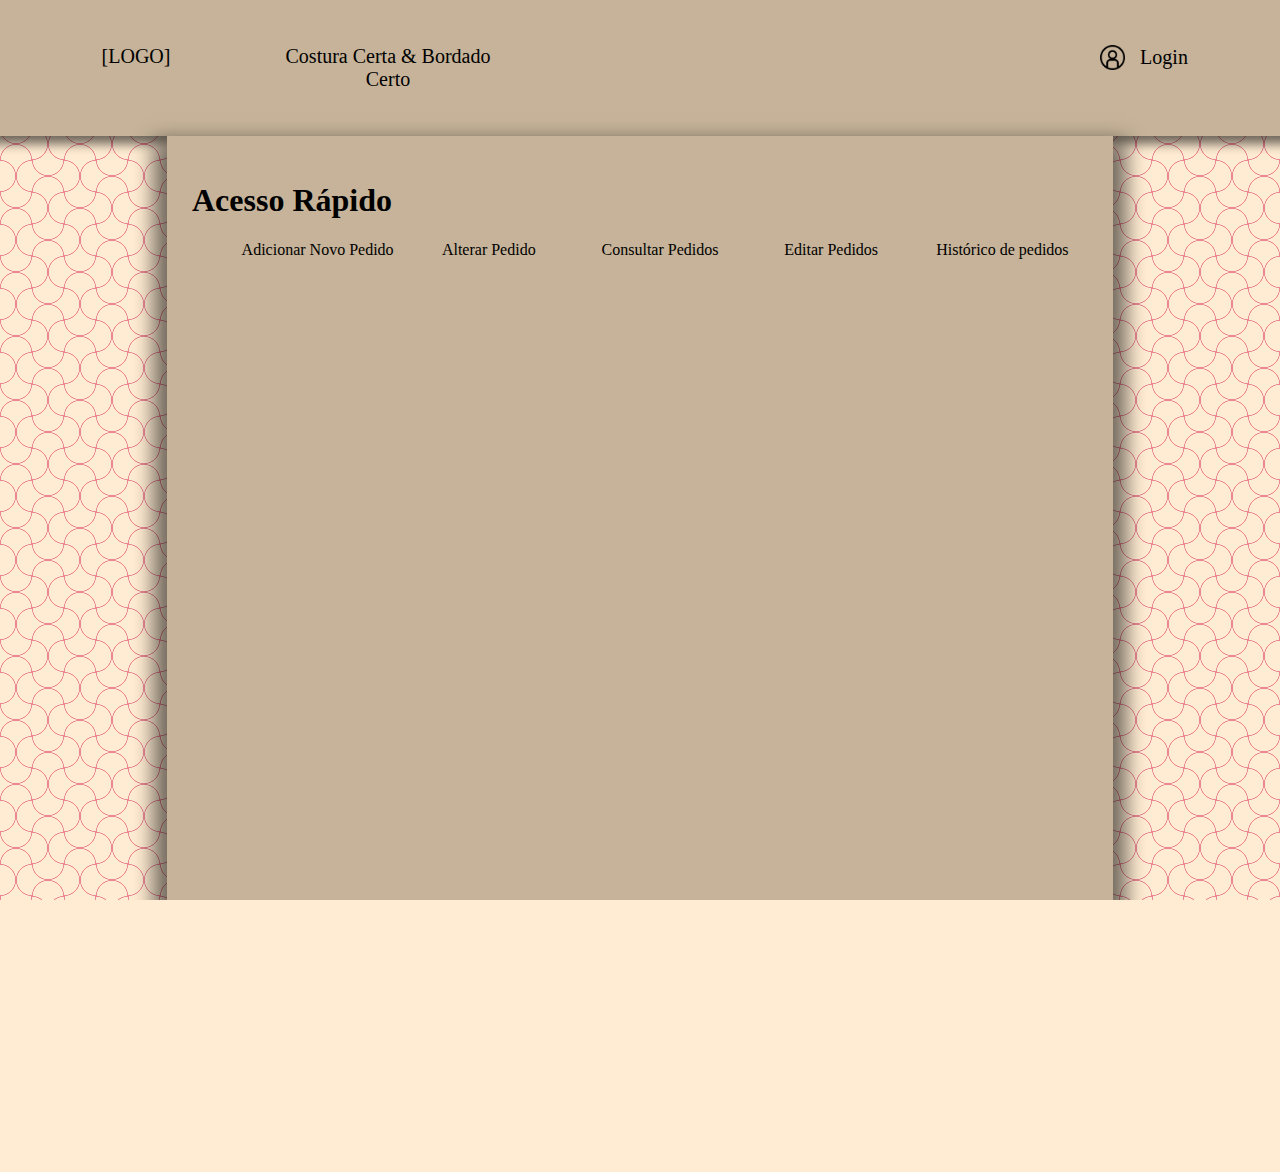
<file: src/index.html>
<!DOCTYPE html>
<html lang="pt-br">
  <head>
    <meta charset="UTF-8" />
    <meta name="viewport" content="width=device-width, initial-scale=1.0" />
    <title>Costura & Bordado Certa</title>
    <link rel="stylesheet" href="/css/style.css" />
  </head>
  <body>
    <header class="header">
      <ul class="ulHeader">
        <li><a href="#main">[LOGO]</a></li>
        <li><a href="#main">Costura Certa & Bordado Certo</a></li>
        <li></li>
        <li></li>
        <li>
          <a href="/src/login.html"
            ><img class="imgfooter" src="/img/login.png" alt="" />Login</a
          >
        </li>
      </ul>
    </header>
    <div class="mainbg">
      <main id="main">
        <h1>Acesso Rápido</h1>
        <ul class="acessoRapido">
            <li><a href="/src/addPed.html">Adicionar Novo Pedido</a></li>
            <li><a href="/src/altPed.html">Alterar Pedido</a></li>
            <li><a href="/src/consultPed.html">Consultar Pedidos</a></li>
            <li><a href="/src/editPed.html">Editar Pedidos</a></li>
            <li><a href="/src/histPed.html">Histórico de pedidos</a></li>
        </ul>
      </main>
    </div>
    <footer class="footer">
      <ul class="ulFooter">
        <li><a href="#main">[LOGO]</a></li>
        <li><a href="#main">Costura Certa & Bordado Certo</a></li>
        <li></li>
        <li></li>
        <li>
          <a href="/src/###"
            ><img class="imgfooter" src="/img/login.png" alt="" />Login</a
          >
        </li>
      </ul>
    </footer>
  </body>
</html>
</file>
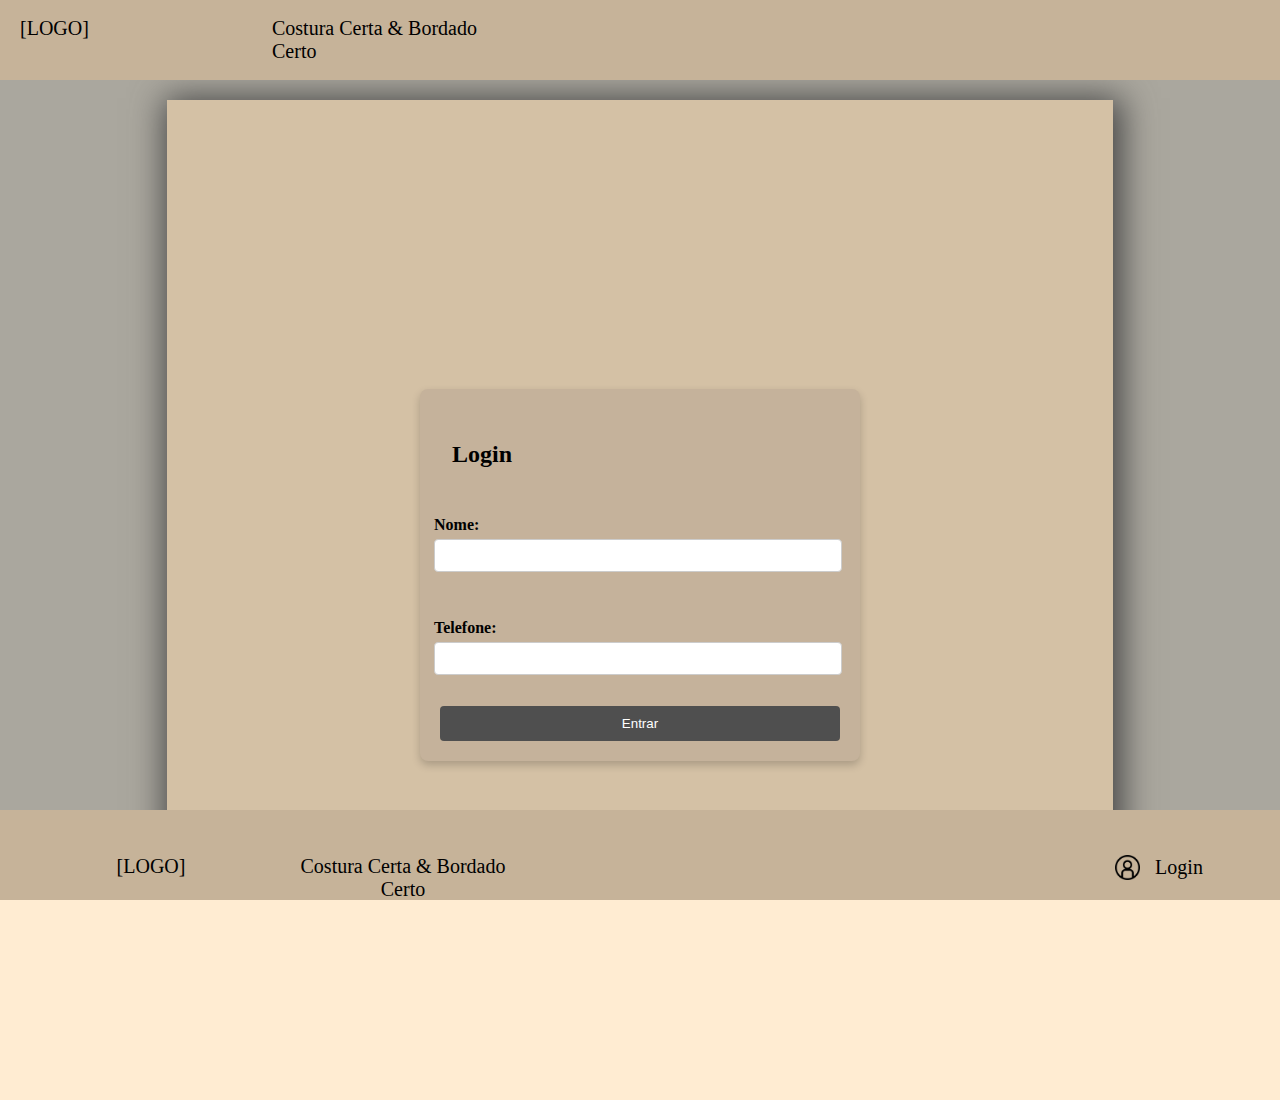
<file: login/login.html>
<!DOCTYPE html>
<html lang="pt-br">
  <head>
    <meta charset="UTF-8" />
    <meta name="viewport" content="width=device-width, initial-scale=1.0" />
    <title>Costura & Bordado Certa</title>
    <link rel="stylesheet" href="/css/style.css" />
  </head>
  <body class="bglogin">
    <header class="headerlogin">
      <ul class="ulHeader">
        <li><a href="/src/index.html">[LOGO]</a></li>
        <li><a href="/src/index.html">Costura Certa & Bordado Certo</a></li>
        <li></li>
        <li></li>
        <li></li>
      </ul>
    </header>
    <div class="mainbglogin">
      <main id="mainl">
        <h2 class="login-title">Login</h2>
        <form action="/login" method="POST" class="login-form">
          <div class="form-group">
            <label for="username">Nome:</label>
            <input type="text" id="username" name="username" required />
          </div>

          <div class="form-group">
            <label for="password">Telefone:</label>
            <input type="text" id="password" name="password" required />
          </div>
          <button type="submit">Entrar</button>
        </form>
      </main>
    </div>
    <footer class="footerlogin">
      <ul class="ulFooter">
        <li><a href="/src/index.html">[LOGO]</a></li>
        <li><a href="/src/index.html">Costura Certa & Bordado Certo</a></li>
        <li></li>
        <li></li>
        <li>
          <a href="/login/login.html"
            ><img class="imgfooter" src="/img/login.png" alt="" />Login</a
          >
        </li>
      </ul>
    </footer>
  </body>
</html>
</file>
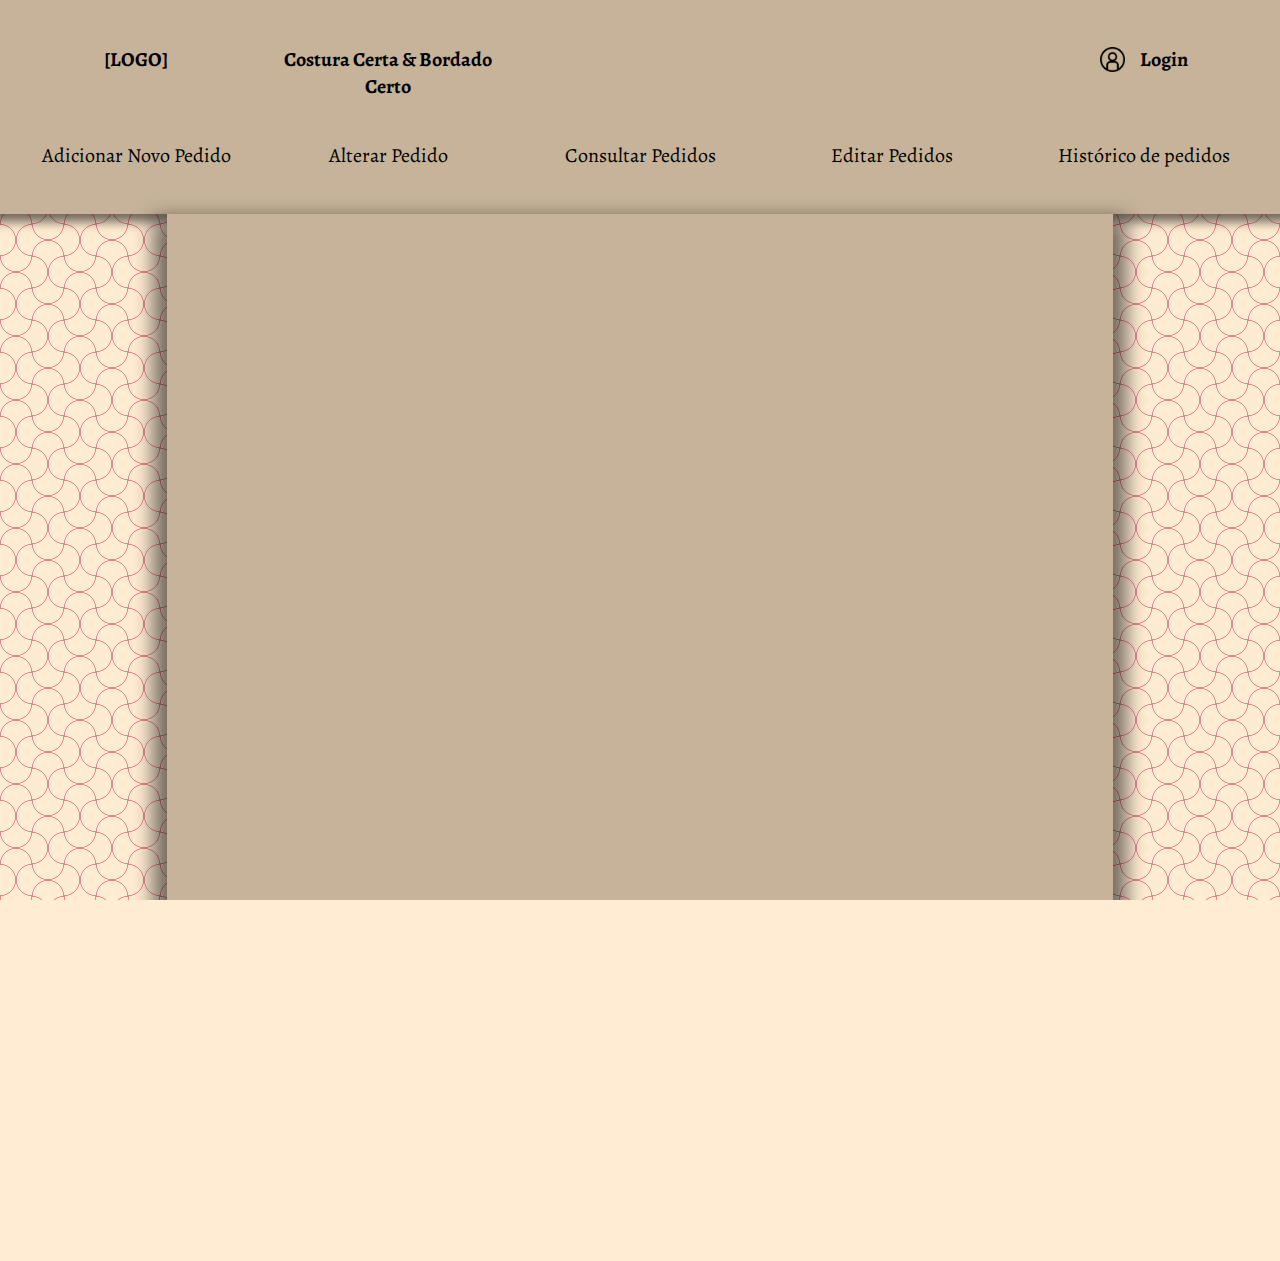
<file: publicSrc/consultPed.html>
<!DOCTYPE html>
<html lang="pt-br">
  <head>
    <meta charset="UTF-8" />
    <meta name="viewport" content="width=device-width, initial-scale=1.0" />
    <title>Costura & Bordado Certa</title>
    <link rel="stylesheet" href="/css/style.css" />
    <link rel="preconnect" href="https://fonts.googleapis.com" />
    <link rel="preconnect" href="https://fonts.gstatic.com" crossorigin />
    <link
      href="https://fonts.googleapis.com/css2?family=Alegreya:ital,wght@0,400..900;1,400..900&display=swap"
      rel="stylesheet"
    />
  </head>

  <body>
    <header class="header">
      <h1>
        <ul class="ulHeader">
          <li><a href="/src/index.html">[LOGO]</a></li>
          <li><a href="/src/index.html">Costura Certa & Bordado Certo</a></li>
          <li></li>
          <li></li>
          <li>
            <a href="/login/login.html"
              ><img class="imgfooter" src="/img/login.png" alt="" />Login</a
            >
          </li>
        </ul>
      </h1>
      <div>
        <ul class="ulHeader">
          <li><a href="/src/addPed.html">Adicionar Novo Pedido</a></li>
          <li><a href="/src/altPed.html">Alterar Pedido</a></li>
          <li><a href="/src/consultPed.html">Consultar Pedidos</a></li>
          <li><a href="/src/editPed.html">Editar Pedidos</a></li>
          <li><a href="/src/histPed.html">Histórico de pedidos</a></li>
        </ul>
      </div>
    </header>
    <div class="mainbg">
      <main id="main"></main>
    </div>
    <footer class="footer">
      <h1>
        <ul class="ulFooter">
          <li><a href="/src/index.html">[LOGO]</a></li>
          <li><a href="/src/index.html">Costura Certa & Bordado Certo</a></li>
          <li></li>
          <li></li>
          <li>
            <a href="/login/login.html"
              ><img class="imgfooter" src="/img/login.png" alt="" />Login</a
            >
          </li>
        </ul>
      </h1>
    </footer>

    <!-- JavaScript para adicionar a classe 'active' ao link atual -->
    <script>
      // Seleciona todos os links do menu de Acesso Rápido
      const links = document.querySelectorAll(".ulHeader a");

      // Pega a URL atual da página
      const currentUrl = window.location.pathname;

      // Itera por cada link
      links.forEach((link) => {
        // Se a URL do link for igual à URL atual, adiciona a classe 'active'
        if (link.getAttribute("href") === currentUrl) {
          link.classList.add("active");
        }
      });
    </script>
  </body>
</html>
</file>
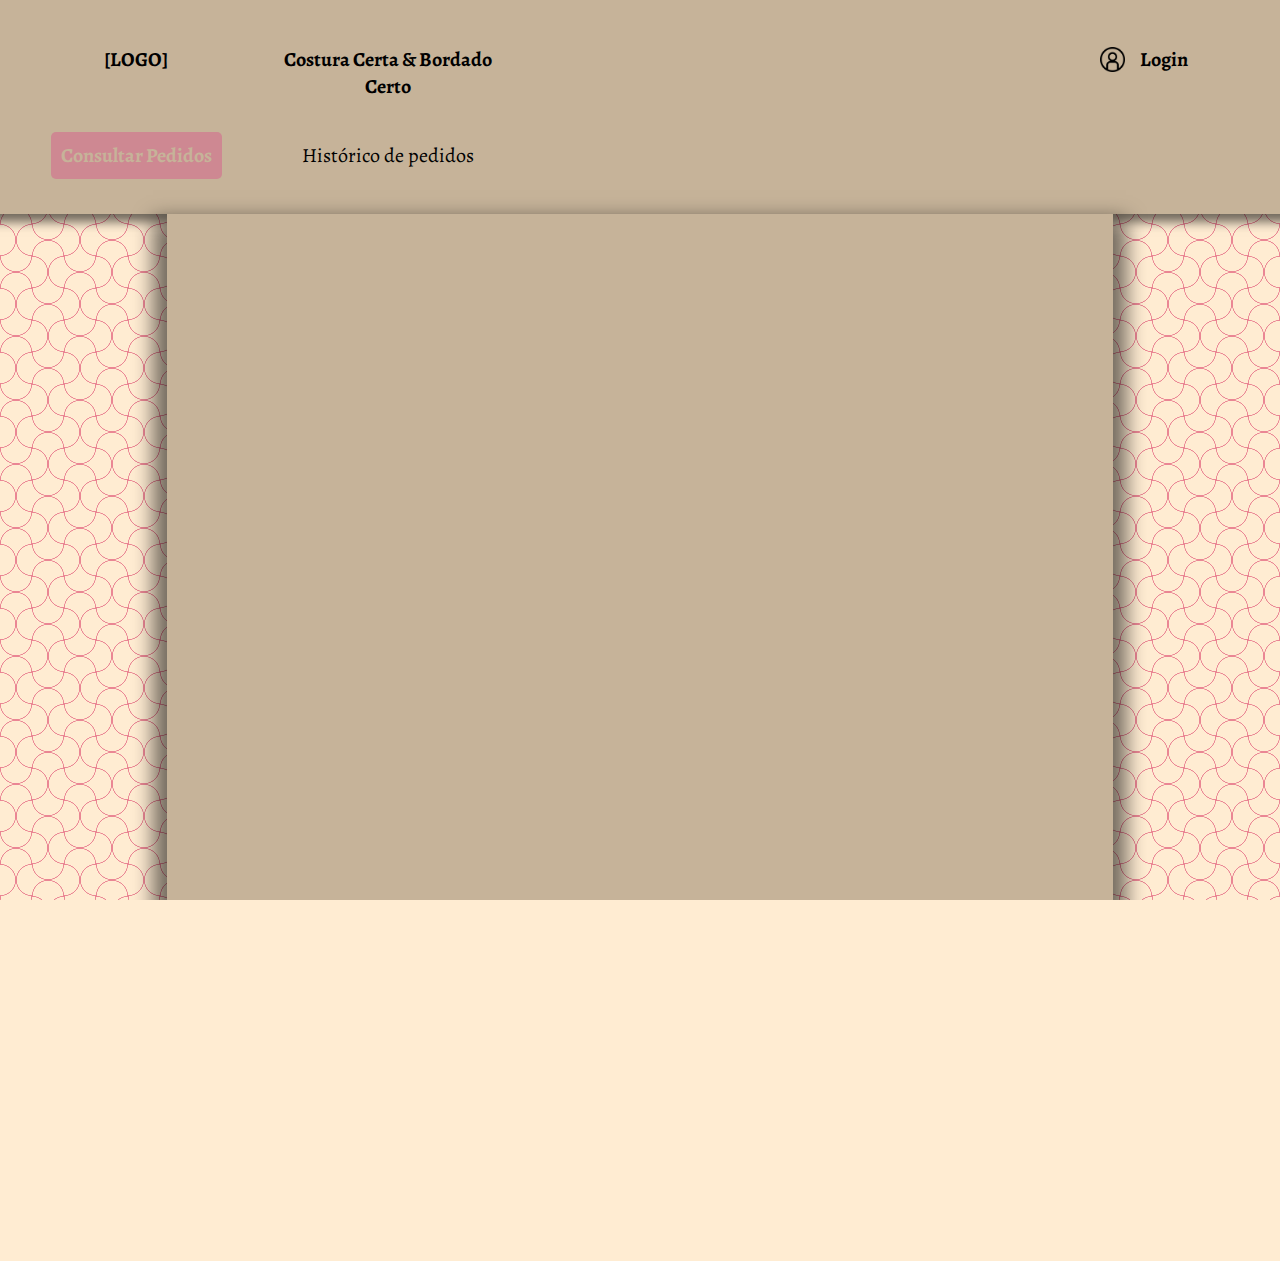
<file: publicSrc/publicConsultPed.html>
<!DOCTYPE html>
<html lang="pt-br">
  <head>
    <meta charset="UTF-8" />
    <meta name="viewport" content="width=device-width, initial-scale=1.0" />
    <title>Costura & Bordado Certa</title>
    <link rel="stylesheet" href="/css/style.css" />
    <link rel="preconnect" href="https://fonts.googleapis.com" />
    <link rel="preconnect" href="https://fonts.gstatic.com" crossorigin />
    <link
      href="https://fonts.googleapis.com/css2?family=Alegreya:ital,wght@0,400..900;1,400..900&display=swap"
      rel="stylesheet"
    />
  </head>

  <body>
    <header class="header">
      <h1>
        <ul class="ulHeader">
          <li><a href="/publicSrc/publicIndex.html">[LOGO]</a></li>
          <li><a href="/publicSrc/publicIndex.html">Costura Certa & Bordado Certo</a></li>
          <li></li>
          <li></li>
          <li>
            <a href="/login/login.html"
              ><img class="imgfooter" src="/img/login.png" alt="" />Login</a
            >
          </li>
        </ul>
      </h1>
      <div>
        <ul class="ulHeader">
          <li><a href="/publicSrc/publicConsultPed.html">Consultar Pedidos</a></li>
          <li><a href="/publicSrc/publicHistPed.html">Histórico de pedidos</a></li>
        </ul>
      </div>
    </header>
    <div class="mainbg">
      <main id="main"></main>
    </div>
    <footer class="footer">
      <h1>
        <ul class="ulFooter">
          <li><a href="/publicSrc/publicIndex.html">[LOGO]</a></li>
          <li><a href="/publicSrc/publicIndex.html">Costura Certa & Bordado Certo</a></li>
          <li></li>
          <li></li>
          <li>
            <a href="/login/login.html"
              ><img class="imgfooter" src="/img/login.png" alt="" />Login</a
            >
          </li>
        </ul>
      </h1>
    </footer>

    <!-- JavaScript para adicionar a classe 'active' ao link atual -->
    <script>
      // Seleciona todos os links do menu de Acesso Rápido
      const links = document.querySelectorAll(".ulHeader a");

      // Pega a URL atual da página
      const currentUrl = window.location.pathname;

      // Itera por cada link
      links.forEach((link) => {
        // Se a URL do link for igual à URL atual, adiciona a classe 'active'
        if (link.getAttribute("href") === currentUrl) {
          link.classList.add("active");
        }
      });
    </script>
  </body>
</html>
</file>
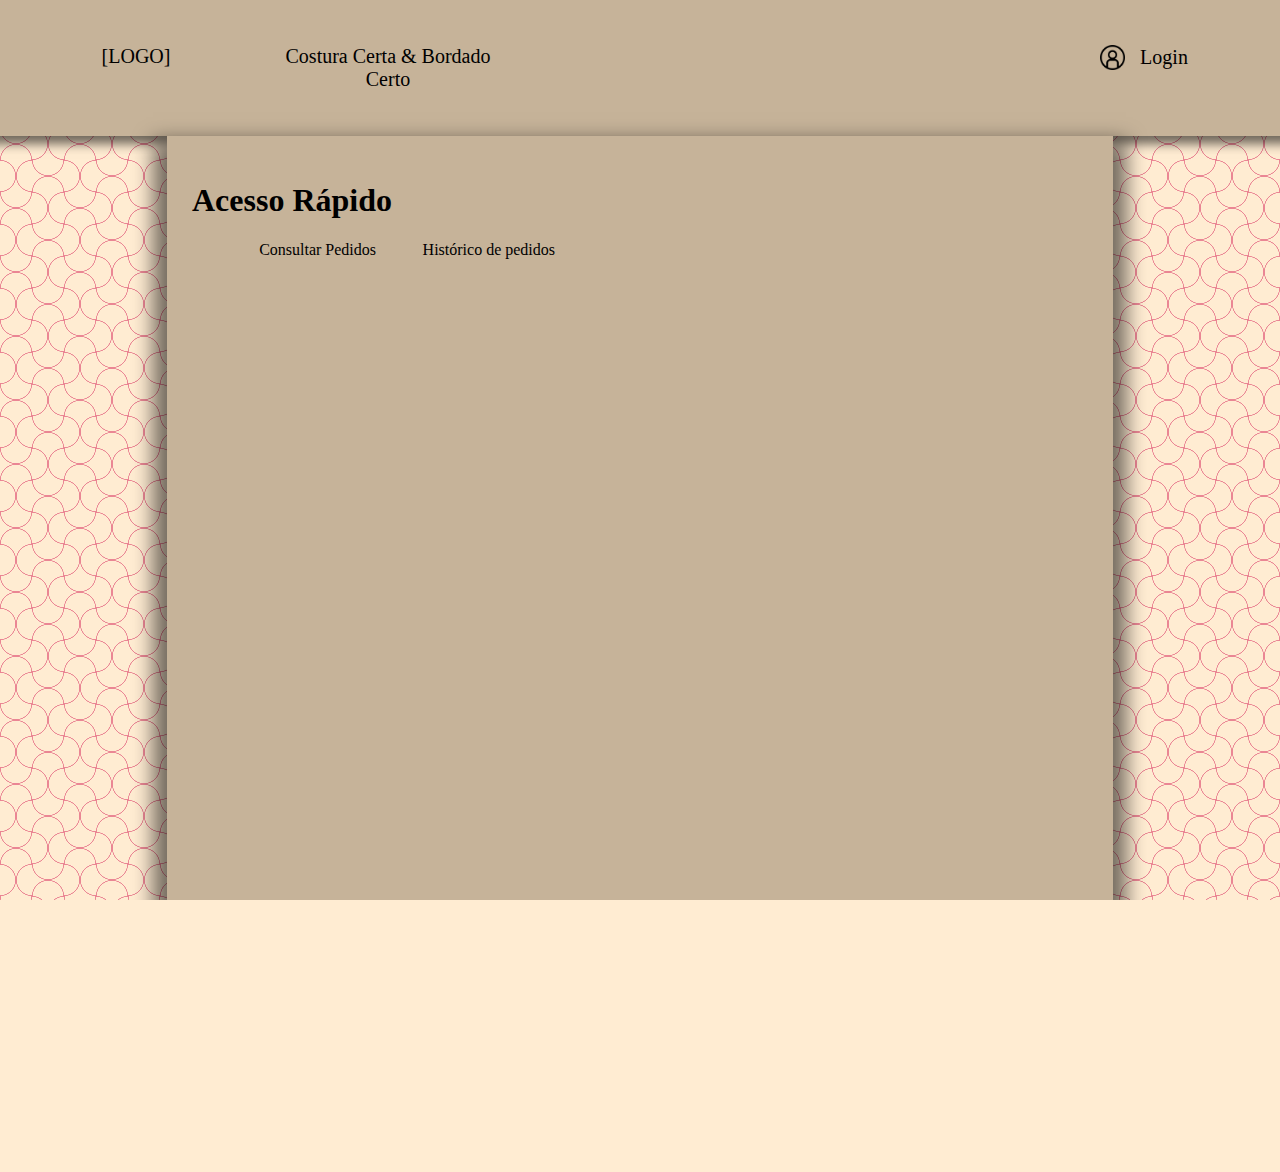
<file: publicSrc/publicIndex.html>
<!DOCTYPE html>
<html lang="pt-br">
  <head>
    <meta charset="UTF-8" />
    <meta name="viewport" content="width=device-width, initial-scale=1.0" />
    <title>Costura & Bordado Certa</title>
    <link rel="stylesheet" href="/css/style.css" />
  </head>
  <body>
    <header class="header">
      <ul class="ulHeader">
        <li><a href="#main">[LOGO]</a></li>
        <li><a href="#main">Costura Certa & Bordado Certo</a></li>
        <li></li>
        <li></li>
        <li>
          <a href="/login/login.html"
            ><img class="imgfooter" src="/img/login.png" alt="" />Login</a
          >
        </li>
      </ul>
    </header>
    <div class="mainbg">
      <main id="main">
        <h1>Acesso Rápido</h1>
        <ul class="acessoRapido">
          <li><a href="/publicSrc/publicConsultPed.html">Consultar Pedidos</a></li>
          <li><a href="/publicSrc/publicHistPed.html">Histórico de pedidos</a></li>
        </ul>
      </main>
    </div>
    <footer class="footer">
      <ul class="ulFooter">
        <li><a href="#main">[LOGO]</a></li>
        <li><a href="#main">Costura Certa & Bordado Certo</a></li>
        <li></li>
        <li></li>
        <li>
          <a href="/login/login.html"
            ><img class="imgfooter" src="/img/login.png" alt="" />Login</a
          >
        </li>
      </ul>
    </footer>
  </body>
</html>
</file>
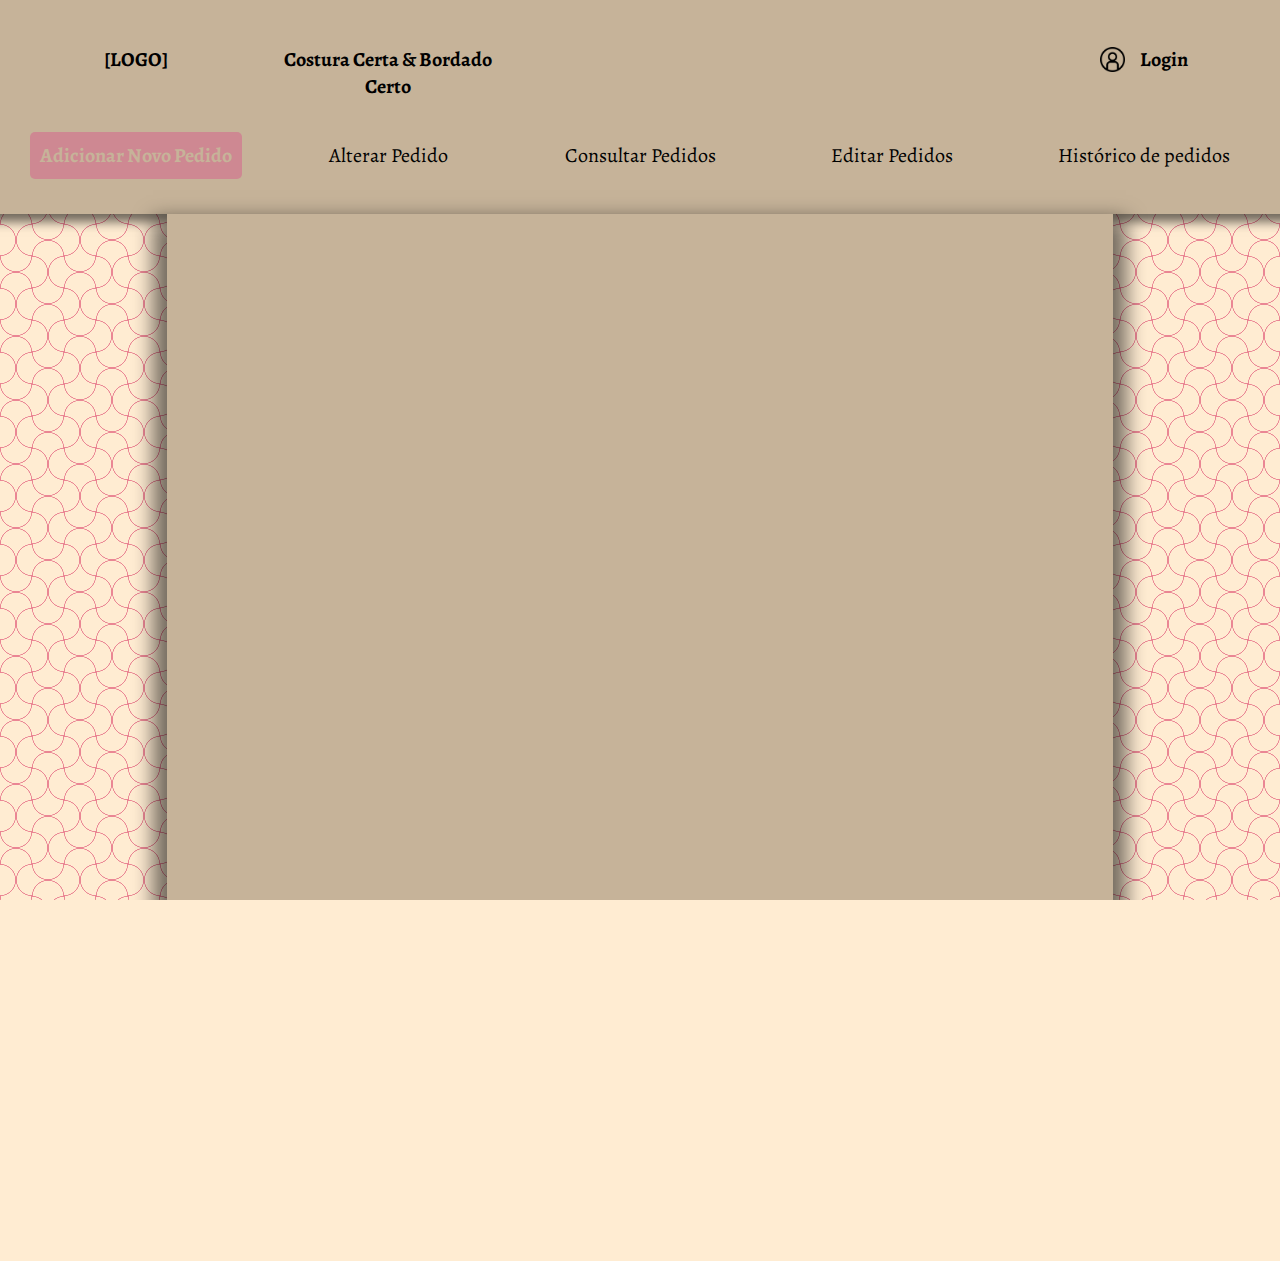
<file: src/addPed.html>
<!DOCTYPE html>
<html lang="pt-br">

<head>
    <meta charset="UTF-8" />
    <meta name="viewport" content="width=device-width, initial-scale=1.0" />
    <title>Costura & Bordado Certa</title>
    <link rel="stylesheet" href="/css/style.css" />
    <link rel="preconnect" href="https://fonts.googleapis.com">
    <link rel="preconnect" href="https://fonts.gstatic.com" crossorigin>
    <link href="https://fonts.googleapis.com/css2?family=Alegreya:ital,wght@0,400..900;1,400..900&display=swap"
        rel="stylesheet">
</head>

<body>
    <header class="header">
        <h1>
            <ul class="ulHeader">
                <li><a href="/src/index.html">[LOGO]</a></li>
                <li><a href="/src/index.html">Costura Certa & Bordado Certo</a></li>
                <li></li>
                <li></li>
                <li>
                    <a href="/src/login.html"><img class="imgfooter" src="/img/login.png" alt="" />Login</a>
                </li>
            </ul>
        </h1>
        <div>
            <ul class="ulHeader">
                <li><a href="/src/addPed.html">Adicionar Novo Pedido</a></li>
                <li><a href="/src/altPed.html">Alterar Pedido</a></li>
                <li><a href="/src/consultPed.html">Consultar Pedidos</a></li>
                <li><a href="/src/editPed.html">Editar Pedidos</a></li>
                <li><a href="/src/histPed.html">Histórico de pedidos</a></li>
            </ul>
        </div>
    </header>
    <div class="mainbg">
        <main id="main">
        </main>
    </div>
    <footer class="footer">
        <h1>
            <ul class="ulFooter">
                <li><a href="/src/index.html">[LOGO]</a></li>
                <li><a href="/src/index.html">Costura Certa & Bordado Certo</a></li>
                <li></li>
                <li></li>
                <li>
                    <a href="/src/login.html"><img class="imgfooter" src="/img/login.png" alt="" />Login</a>
                </li>
            </ul>
        </h1>
    </footer>

    <!-- JavaScript para adicionar a classe 'active' ao link atual -->
    <script>
        // Seleciona todos os links do menu de Acesso Rápido
        const links = document.querySelectorAll('.ulHeader a');

        // Pega a URL atual da página
        const currentUrl = window.location.pathname;

        // Itera por cada link
        links.forEach(link => {
            // Se a URL do link for igual à URL atual, adiciona a classe 'active'
            if (link.getAttribute('href') === currentUrl) {
                link.classList.add('active');
            }
        });
    </script>
</body>

</html>
</file>
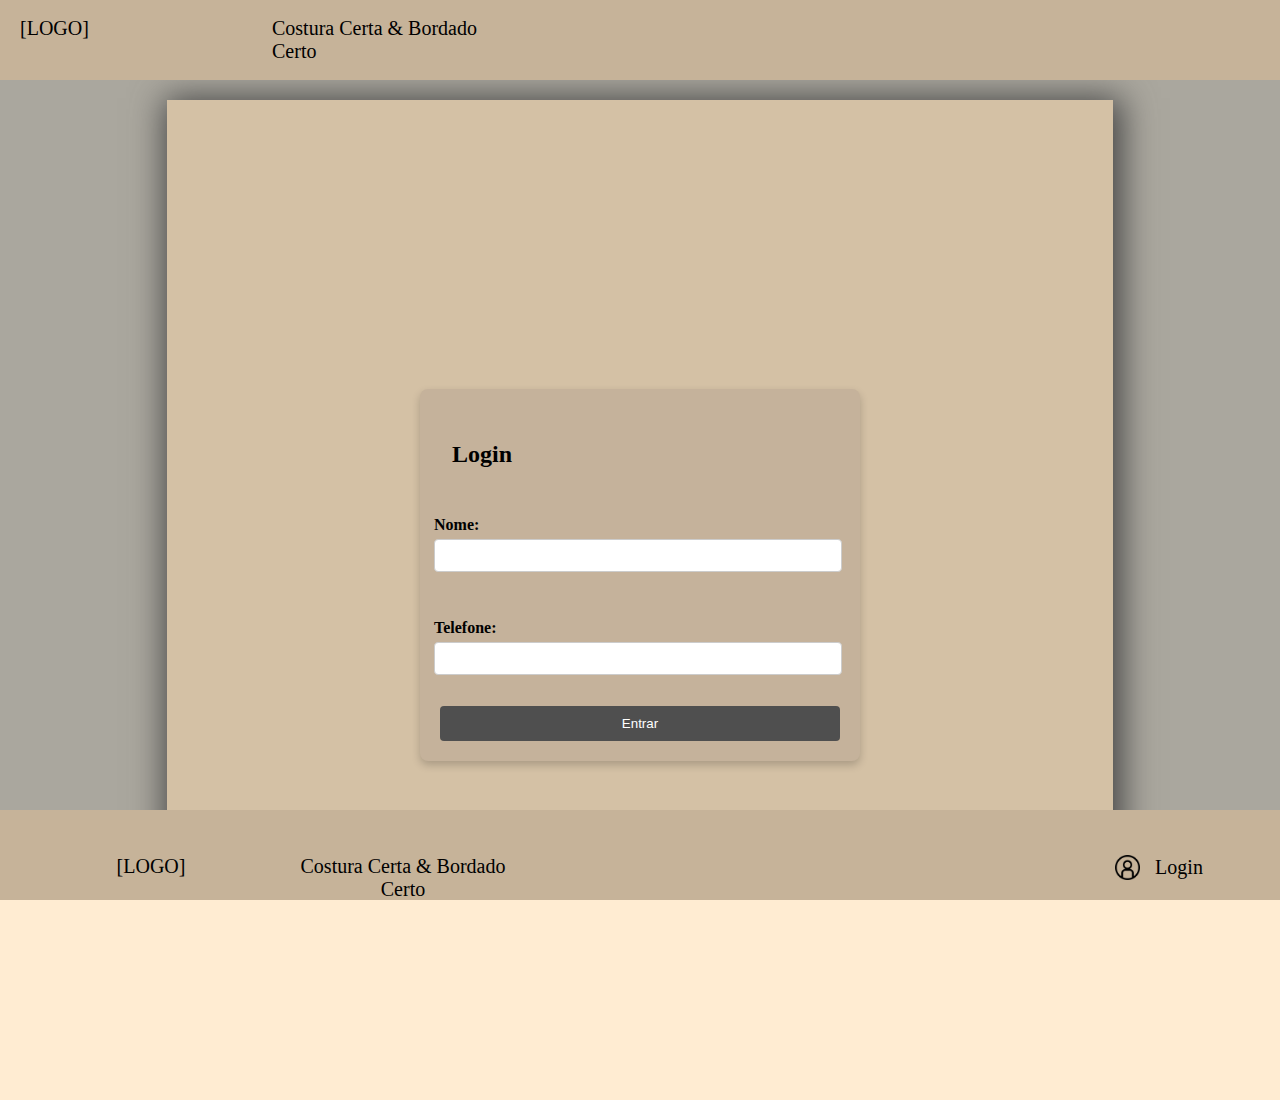
<file: src/login.html>
<!DOCTYPE html>
<html lang="pt-br">
  <head>
    <meta charset="UTF-8" />
    <meta name="viewport" content="width=device-width, initial-scale=1.0" />
    <title>Costura & Bordado Certa</title>
    <link rel="stylesheet" href="/css/style.css" />
  </head>
  <body class = "bglogin">
    <header class="headerlogin">
      <ul class="ulHeader">
        <li><a href="/src/index.html">[LOGO]</a></li>
        <li><a href="/src/index.html">Costura Certa & Bordado Certo</a></li>
        <li></li>
        <li></li>
        <li>
          
        </li>
      </ul>
    </header>
    <div class="mainbglogin">
      <main id="mainl">
        <h2 class="login-title">Login</h2>
        <form action="/login" method="POST" class="login-form">
            <div class="form-group">
                <label for="username">Nome:</label>
                <input type="text" id="username" name="username" required />
            </div>

            <div class="form-group">
                <label for="password">Telefone:</label>
                <input type="text" id="password" name="password" required />
            </div>
            <button type="submit">Entrar</button>
        </form>
    </main>
    </div>
    <footer class="footerlogin">
      <ul class="ulFooter">
        <li><a href="/src/index.html">[LOGO]</a></li>
        <li><a href="/src/index.html">Costura Certa & Bordado Certo</a></li>
        <li></li>
        <li></li>
        <li>
          <a href="/src/###"
            ><img class="imgfooter" src="/img/login.png" alt="" />Login</a
          >
        </li>
      </ul>
    </footer>
  </body>
</html>
</file>
<file: css/style.css>
body,
html {
  font-family: "Alegreya", serif;
  color: black;
  background: radial-gradient(
        35.36% 35.36% at 100% 25%,
        #0000 66%,
        #ea8694 68% 70%,
        #0000 72%
      )
      32px 32px / calc(2 * 32px) calc(2 * 32px),
    radial-gradient(
        35.36% 35.36% at 0 75%,
        #0000 66%,
        #ea8694 68% 70%,
        #0000 72%
      )
      32px 32px / calc(2 * 32px) calc(2 * 32px),
    radial-gradient(
        35.36% 35.36% at 100% 25%,
        #0000 66%,
        #ea8694 68% 70%,
        #0000 72%
      )
      0 0 / calc(2 * 32px) calc(2 * 32px),
    radial-gradient(
        35.36% 35.36% at 0 75%,
        #0000 66%,
        #ea8694 68% 70%,
        #0000 72%
      )
      0 0 / calc(2 * 32px) calc(2 * 32px),
    repeating-conic-gradient(#ffecd2 0 25%, #0000 0 50%) 0 0 / calc(2 * 32px)
      calc(2 * 32px),
    radial-gradient(#0000 66%, #ea8694 68% 70%, #0000 72%) 0 calc(32px / 2) /
      32px 32px #ffecd2;
  width: 100vw;
  height: 100%;
  overflow-x: hidden;
  margin: 0;
  padding: 0;
}

.header {
  background-color: #c6b399;
  width: 100vw;
  height: auto;
  text-align: center;
  position: relative;
  left: 50%;
  transform: translateX(-50%);
  -webkit-box-shadow: 3px 5px 10px 3px rgba(0, 0, 0, 0.56);
  -moz-box-shadow: 3px 5px 10px 3px rgba(0, 0, 0, 0.56);
  box-shadow: 3px 5px 10px 3px rgba(0, 0, 0, 0.56);
  padding: 15px;
}

.ulHeader,
.ulFooter {
  list-style-type: none;
  display: grid;
  grid-template-columns: repeat(5, 1fr);
  padding: 10px;
  font-size: 20px;
}

.mainbg {
  width: 70vw;
  min-height: 100vh;
  background-color: #c6b399;
  position: relative;
  left: 50%;
  transform: translateX(-50%);
  display: flex;
  flex-direction: column;
  justify-content: space-between;
  -webkit-box-shadow: -0.5px 19px 19.5px 14px rgba(0, 0, 0, 0.56);
  -moz-box-shadow: -0.5px 19px 19.5px 14px rgba(0, 0, 0, 0.56);
  box-shadow: -0.5px 19px 19.5px 14px rgba(0, 0, 0, 0.56);
  padding: 25px;
  margin-bottom: -50px;
}

.content {
  flex-grow: 1;
  padding: 20px;
}

.footer {
  background-color: #c6b399;
  width: 100vw;
  height: auto;
  text-align: center;
  position: relative;
  left: 50%;
  transform: translateX(-50%);
  -webkit-box-shadow: 3px -5px 10px 3px rgba(0, 0, 0, 0.56);
  -moz-box-shadow: 3px -5px 10px 3px rgba(0, 0, 0, 0.56);
  box-shadow: 3px -5px 10px 3px rgba(0, 0, 0, 0.56);
  padding: 15px;
}

.imgfooter {
  max-width: 25px;
  max-height: 25px;
  margin-right: 15px;
  margin-bottom: -6px;
}

a {
  color: rgb(0, 0, 0);
  text-decoration: none;
}

.ulHeader li a.active {
  font-weight: bold;
  color: #c6b399;
  background-color: #ce8892;
  padding: 10px;
  border-radius: 5px;
}

.acessoRapido {
  list-style-type: none;
  display: grid;
  grid-template-columns: repeat(5, 1fr);
  text-align: center;
}

.headerlogin {
  background-color: #c6b399;
  display: flex;
  align-items: center;
  justify-content: space-between;
  width: 100vw;
  height: 60px;
  padding: 10px;
  position: fixed;
  top: 0;
  left: 0;
  z-index: 1000;
}

.mainbglogin {
  width: 70vw;
  height: 70vh;
  background-color: #c6b399;
  position: relative;
  margin: 100px auto 50px auto;
  display: flex;
  flex-direction: column;
  justify-content: space-between;
  padding: 25px;
  -webkit-box-shadow: 3px 3px 32px 5.5px #454545;
  -moz-box-shadow: 3px 3px 32px 5.5px #454545;
  box-shadow: 3px 3px 32px 5.5px #454545;
}

.footerlogin {
  background-color: #c6b399;
  width: 100vw;
  height: 60px;
  text-align: center;
  padding: 15px;
  position: fixed;
  bottom: 0;
  left: 0;
}

.bglogin {
  background: #aaa79e;
}

.mainbglogin {
  display: flex;
  justify-content: center;
  align-items: center;
  height: 100vh;
  background-color: #d4c1a5;
}

#mainl {
  background-color: #c5b29b;
  padding: 20px;
  border-radius: 8px;
  box-shadow: 0 4px 8px rgba(0, 0, 0, 0.2);
  width: 100%;
  max-width: 400px;
}

.login-title {
  font-size: 24px;
  margin-bottom: 20px;
  padding: 12px;
}

.login-form {
  display: flex;
  flex-direction: column;
}

.form-group {
  margin-bottom: 15px;
  padding: 16px;
  margin-left: -22px;
}

.form-group label {
  display: block;
  margin-bottom: 5px;
  text-align: left;
  font-weight: bold;
}

.form-group input {
  width: 100%;
  padding: 8px;
  border: 1px solid #ccc;
  border-radius: 4px;
}

button {
  padding: 10px;
  background-color: #4f4f4f;
  color: white;
  border: none;
  border-radius: 4px;
  cursor: pointer;
}

button:hover {
  background-color: #333;
}
</file>
